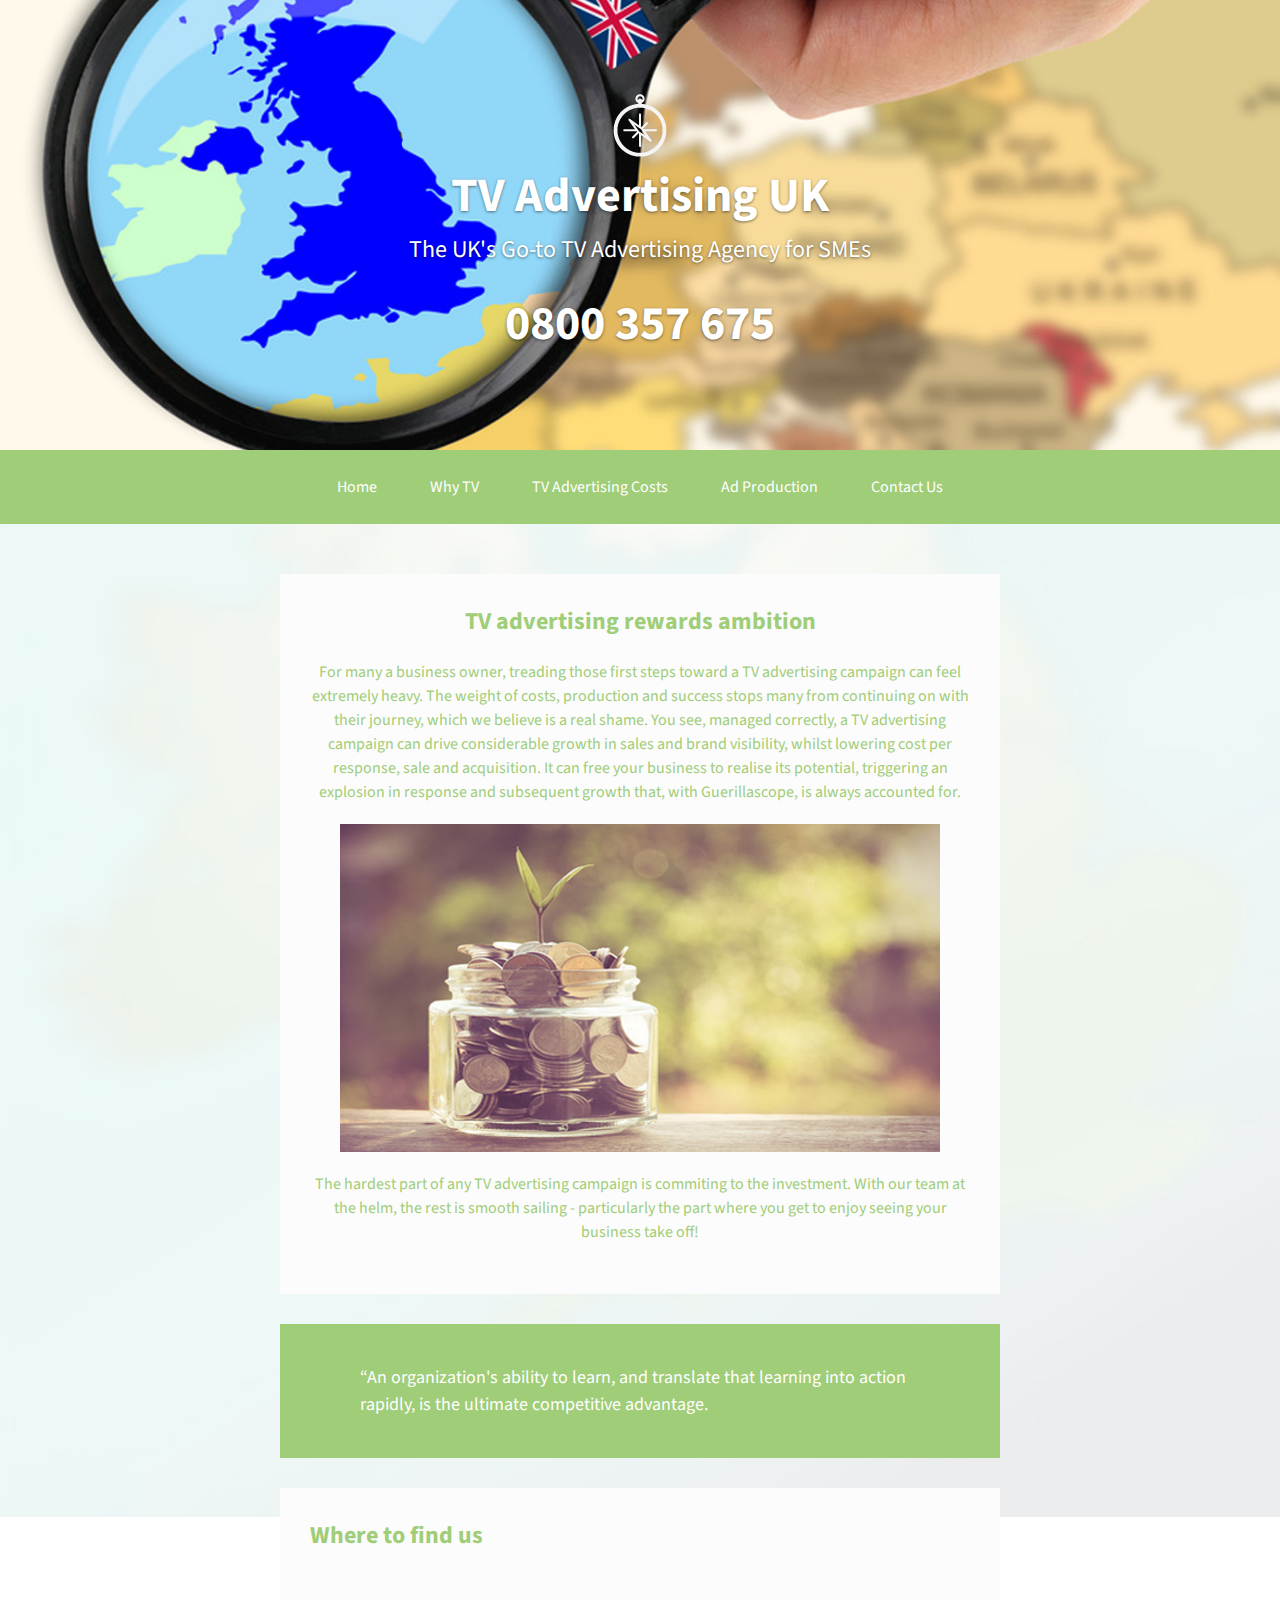
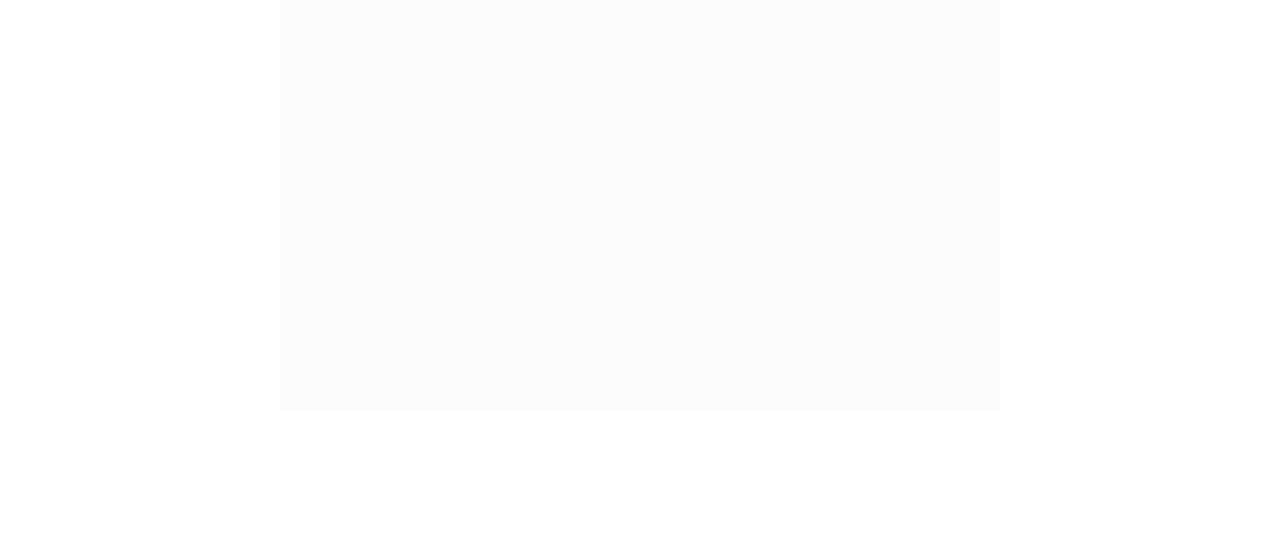
<file: index.html>
<!-- CMD + / -->
<!-- to tell older browsers that we're using html 5 -->
<!DOCTYPE html>
<!-- html tag encases all code and is used on every page you create -->
<html>
	<!-- head tags contain info for you browser to correctly display this page -->
	<head>
	<!-- this stops symbols appearing incorrectly on your page -->
		<meta charset="utf-8">

		<!-- SEO -->
		<title>TV Advertising UK</title>

		<meta name="description" content="Providing the TV advertising intel required to empower your business. Call 0800 357 675 to find out more.">

		<!-- Add in responsive line here -->
		<!-- tells mobile devices to take notice of their device width -->
		<meta name="viewport" content="width=device-width">

		<!-- stylesheets -->
		<!-- Browsers come with user agent stylesheets, which can make styling a site difficult. To turn these off, use a reset.css. Always ensure reset.css comes before own stylesheet, otherwise yours will be lost too.-->
		<link rel="stylesheet" href="css/reset.css">
		<link rel="stylesheet" href="css/style.css">

	</head>

	<!-- body tag contains all of our content. The code we add in here will be rendered and visible to our users -->
	<body>

		<!-- The header tag can be used to section important logos, titles and other header worthy info -->
		<header>
			<!-- this is our image tag. It contains a source attribute which links to where your image is stored -->
			<img src="images/logo.png">
			<!-- h1 should contain the most important text or img on your page. -->
			<h1>TV Advertising UK</h1>
			<!-- the p tag contains normal paragraph text -->
			<p>The UK's Go-to TV Advertising Agency for SMEs</p>

			<h1>0800 357 675</h1>
		</header>

		<nav>
			<!-- Anchor tags allow us to add links to our site -->
			<a href="index.html">Home</a>
			<a href="dbenefits.html">Why TV</a>
			<a href="costs.html">TV Advertising Costs</a>
			<a href="contact.html">Ad Production</a>
			<a href="contact.html">Contact Us</a>
		</nav>

		<!-- The section tag is used to section off your content -->

		<!-- classes allow us to differentiate between the same elements. They can be used as many times as you want. -->
		
		<section class="intro">
			<!-- Use h2s as many times as you need for the second most important titles on your page -->
			<h2>TV advertising rewards ambition</h2>
			<p>For many a business owner, treading those first steps toward a TV advertising campaign can feel extremely heavy. The weight of costs, production and success stops many from continuing on with their journey, which we believe is a real shame. You see, managed correctly, a TV advertising campaign can drive considerable growth in sales and brand visibility, whilst lowering cost per response, sale and acquisition. It can free your business to realise its potential, triggering an explosion in response and subsequent growth that, with Guerillascope, is always accounted for.</p>

			<img src="images/business-growth.jpg">

			<p>The hardest part of any TV advertising campaign is commiting to the investment. With our team at the helm, the rest is smooth sailing - particularly the part where you get to enjoy seeing your business take off!</p>
		</section>

		<!-- Blockquotes tag should only be used for quotes attributed to other sources. Don't put normal text inside here -->
		<blockquote>“An organization's ability to learn, and translate that learning into action rapidly, is the ultimate competitive advantage.</blockquote>

		<section>
			<h2>Where to find us</h2>
			<!-- iframe means we're borrowing content from elsewhere. Look for 'share' button on site you want to borrow functionality from. -->
			<iframe src="https://www.google.com/maps/embed?pb=!1m18!1m12!1m3!1d2484.7231853903736!2d-0.18775764999996006!3d51.481595199999994!2m3!1f0!2f0!3f0!3m2!1i1024!2i768!4f13.1!3m3!1m2!1s0x48760f8788192ab7%3A0xb3418d31eaeedc5d!2sChelsea%2C+London+SW10+9UU!5e0!3m2!1sen!2suk!4v1434031327405" width="600" height="400" frameborder="0" style="border:0"></iframe>
		</section>

		<!-- use footer tag for supplementary info at the bottom of your page. Usually company/copyright info -->
		<footer>
			<!-- Use small tag for small print such as copyright text -->
			<!-- we use out charset to allow us to add in any symbols we want without strange outcomes. To get around this and and safeguard using copyright symbol, we can use a html entity. -->
			<small>Copyright TV Advertising UK &copy; 2015</small>
		</footer>

	</body>

</html>
</file>
<file: css/style.css>
/*here we use a Goofle font. We must use web safe fonts on our web page in order for things to display 
correctly. Install your Google fonts at the top of page*/
@import url(http://fonts.googleapis.com/css?family=Source+Sans+Pro:400,700);

body {
	/*here we use source sans pro from Google fonts inside a font stack. A font stack is just a list of
	fonts including some fallbacks. If source sans pro is unavailable, any sans-serif font will be used*/
	font-family: "Source Sans Pro", sans-serif;
	font-size: 16px;
	/*line-height sets spacing between lines of text. It is calculated by the font size*/
	line-height: 1.5;
	/*The color property changes text colour and is spelt the US way. We can use hexcodes to define colour*/
	color: #A0CD78;
	/*to access imges folder, we do some folder navigation. '..' goes up a level, '/' goes down and selects*/
	background-image: url(../images/uk-bg.jpg);
	/*first we centre our background image on our screen*/
	background-position: center;
	/*turn off image tiling*/
	background-repeat: no-repeat;
	/*to make the background image fill the screen*/
	background-size: cover;
	/*to keep image where it is when you scroll*/
	background-attachment: fixed;
}

header {
	/*shorthand way of adding background properties*/
	background: url(../images/uk-tv-advertising-header.jpg) center no-repeat;
	/*Again we use background-size to show the whole image no matter the screen size*/
	background-size: cover;
	/*padding allows us to push content away from the edges. 
	it has four values measured in pixels or percentages; top, right, bottom, left*/
	padding: 90px 0 90px 0;
	/*align text and images centrally*/
	text-align: center;
}

h1 {
	font-size: 48px;
	/*to change text to bold or light*/
	font-weight: 700;
	color: #ffffff;
	/*text shadow allows us to add shadows to our text to make them more readable*/
	/*there are several values you can use: horizontal shadow, vertical shadow, blur radius, colour*/
	/*use rgba colours when wanting transparency*/
	text-shadow: 0 1px 3px rgba(0,0,0,0.5);
}

/*sometimes we only want to apply rules to specific areas. One easy to do this is selector specificity.
Here we use header p to only select the paragraph text inside our header*/
header p{
	color: #ffffff;
	font-size: 24px;
	text-shadow: 0 1px 3px rgba(0,0,0,0.5);
}

/*Generally nav tag is used for background colour behind nav links*/
nav{
	background-color: #A0CD78;	text-align: center;	
	margin-bottom: 50px;	
}

/*use nav a to style up text in our anchor tags*/
nav a{
	color: #ffffff;
	/*to turn off underlines from our text*/
	text-decoration: none;
	padding: 25px 25px 25px 25px;
	/*IN-LINE VS BLOCK*/
	/*In our page our elements either naturally stack on top of one another
	 or site next to one another.*/
	 /*block level elements such as section, header, blockquote, footer etc 
	 all allow us to set heights & stack on top of eachother*/
	 /*inline elements sit next to eachother on one line and don't allow us to set height*/
	 /*we want our inline elements to have a set height, so we need to change natural state*/
	 /*inline-block means anchor tags stay inline, but also take notice of padding*/
	 display: inline-block;
}

/*to add hover effects to anchor tags*/
/*no spaces between a and :. To access any element states, we use : and 
the name of the state. Links have hover, visited, active states.*/
nav a:hover {
	background-color: #8BC159
}

section {
	/*to set a width to our section we use max-width*/
	/*max-width is useful as it allows content to be as big as the maximum, but also smaller*/
	max-width: 720px;
	/*to move block elements into the middle*/
	/*here we set the margin on left and right to auto. Automatically resizes margins to fit screen*/
	margin: 0 auto;
	background-color: #fcfcfc;
	padding: 30px 30px 30px 30px;
}

h2{
	font-size: 24px;
	font-weight: 700;
	margin-bottom: 20px;
}

p{
	margin-bottom: 20px;
}

section img{
	margin-bottom: 20px;
}

blockquote{
	background-color: #A0CD78
;
	color: #ffffff;
	font-size: 18px;
	max-width: 720px;
	margin: 30px auto;
	padding: 40px 80px 40px 80px;
}

footer{
	text-align: center;
	color: #ffffff;
	/*if you want the padding/margin the same on all sides, you can write it once*/
	padding: 50px 30px;	
}

/*to select a class inside of our css, we use the '.' syntax, followed by the class name*/
.intro {
	text-align: center;
}

/*responsive design starts here*/
/*media quieries allow us to apply styles to certain mediums at certain widths. You can provide 
as many media quieries as you want.*/
/*'screen' targets colour screens. We only want these rules to be applied to screens of 720px or less.*/
@media screen and (max-width: 720px) {
	
	h1{
		/*reduce h1 font size*/
		font-size: 32px;
	}

	header p{
		font-size: 18px;
	}

	nav {
		/*reduce margin bottom down to 10px*/
		margin-bottom: 10px;
	}

	nav a {
		/*to make anchor tags stack on top of one another, change 'inline-block' to 'block'.*/
		display: block;
		/*reduce padding around anchor tags*/
		padding: 10px 35px 10px 25px;
	}

	section {
		/*to get background showing around sections again, we change margin from auto on each 
		side to 10px*/
		margin: 0 10px 0 10px;
	}

	blockquote {
		/*reduce top and bottom margin to 10px*/
		margin: 10px 0 10px 0;
		/*reduce left and right padding from 80px to 80px*/
		padding: 40px;
	}

	iframe {
		max-width: 100%;
	}
}
</file>
